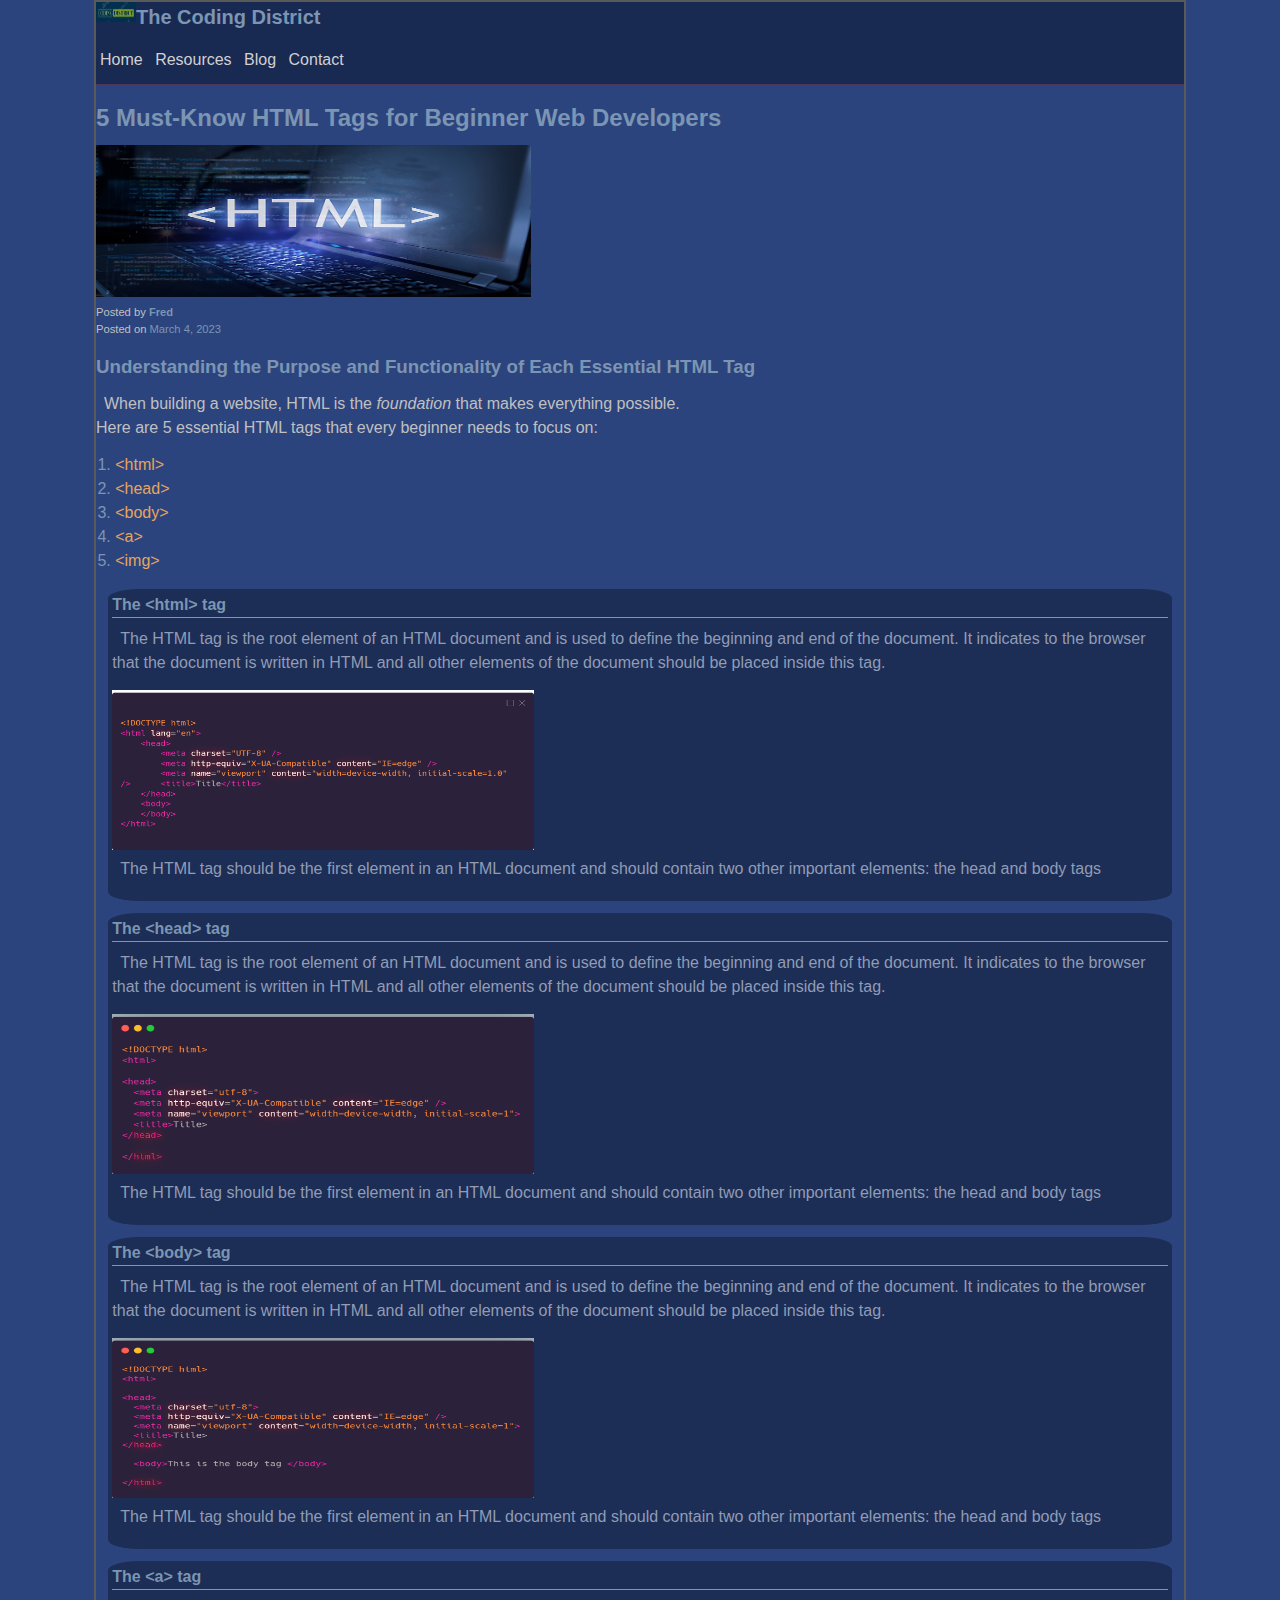
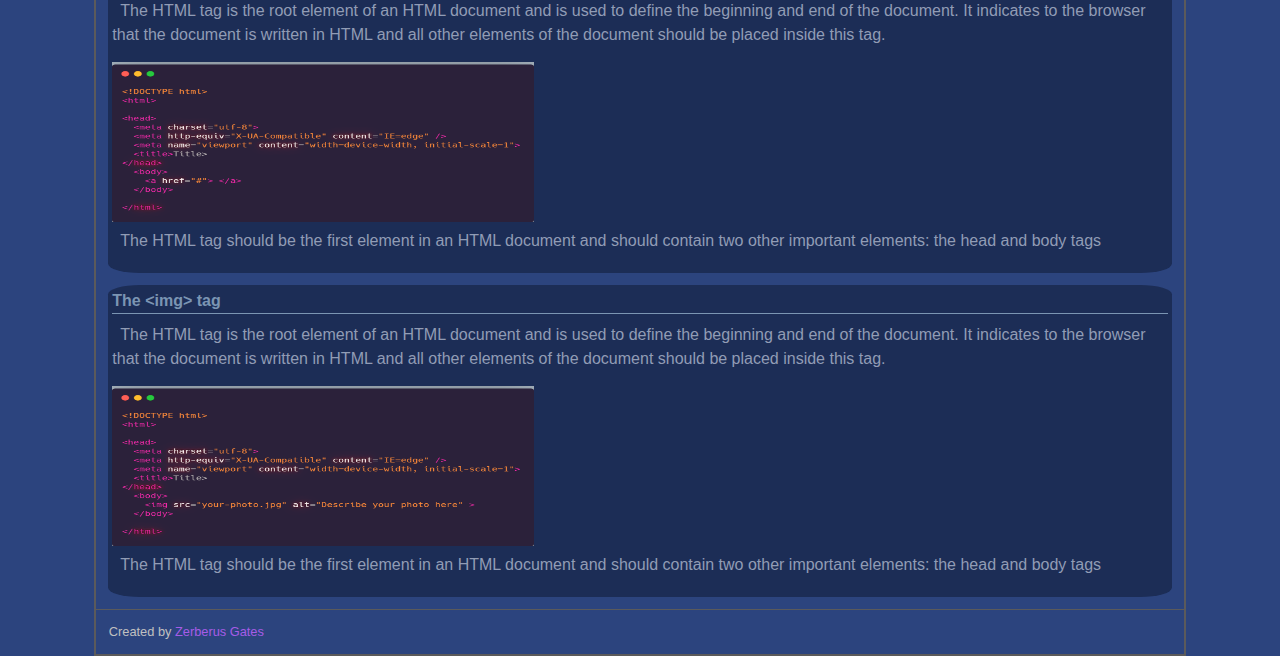
<file: index.html>
<!-- @format -->

<!DOCTYPE html>
<html lang="en">
	<head>
		<meta charset="UTF-8" />
		<meta http-equiv="X-UA-Compatible" content="IE=edge" />
		<meta name="viewport" content="width=device-width, initial-scale=1.0" />
		<title>HTML Article</title>
		<link rel="stylesheet" href="styles.css" />
	</head>
	<body>
		<div class="container">
			<header class="main-header">
				<h1 class="top-header">
					<img class="logo" src="imgs/log.PNG" alt="logo" />
					<span class="space-between-logo">The Coding District</span>
				</h1>
				<nav>
					<a href="" target="_blank" class="nav-links">Home</a>
					<a href="" target="_blank" class="nav-links">Resources</a>
					<a href="" target="_blank" class="nav-links">Blog</a>
					<a href="" target="_blank" class="nav-links">Contact</a>
				</nav>
			</header>

			<main>
				<article>
					<header>
						<h2>5 Must-Know HTML Tags for Beginner Web Developers</h2>
						<img
							class="html-photo"
							src="imgs/HTMLGOODPHOTO.jpg"
							alt="HTML Photo"
						/>
						<p class="author-name">
							Posted by
							<strong class="bold-color"
								><a
									id="fred"
									class="link-about-page"
									href="about.html"
									target="_blank"
								></a
							></strong>
						</p>
						<p class="article-date">
							Posted on <time class="time"> March 4, 2023</time>
						</p>
					</header>

					<h3 class="brief-overview">
						Understanding the Purpose and Functionality of Each Essential HTML
						Tag
					</h3>
					<p class="intro-para">
						When building a website, HTML is the <em>foundation</em> that makes
						everything possible. <br />
						Here are 5 essential HTML tags that every beginner needs to focus
						on:
					</p>
					<ol class="html-tag-list">
						<li class="tag-list"><a href="#html">&lt;html&gt;</a></li>
						<li class="tag-list"><a href="#head">&lt;head&gt;</a></li>
						<li class="tag-list"><a href="#body">&lt;body&gt;</a></li>
						<li class="tag-list"><a href="#a">&lt;a&gt;</a></li>
						<li class="tag-list"><a href="#img">&lt;img&gt;</a></li>
					</ol>

					<div id="html" class="card">
						<h4>The &lt;html&gt; tag</h4>
						<p>
							The HTML tag is the root element of an HTML document and is used
							to define the beginning and end of the document. It indicates to
							the browser that the document is written in HTML and all other
							elements of the document should be placed inside this tag.
						</p>
						<input type="checkbox" id="zoomCheck" />
						<label for="zoomCheck">
							<img
								class="code-snippet"
								src="imgs/carbon (6).png"
								alt="html tag"
							/>
						</label>

						<p>
							The HTML tag should be the first element in an HTML document and
							should contain two other important elements: the head and body
							tags
						</p>
					</div>

					<div id="head" class="card">
						<h4>The &lt;head&gt; tag</h4>
						<p>
							The HTML tag is the root element of an HTML document and is used
							to define the beginning and end of the document. It indicates to
							the browser that the document is written in HTML and all other
							elements of the document should be placed inside this tag.
						</p>
						<input type="checkbox" id="zoomCheck1" />
						<label for="zoomCheck1">
							<img
								class="code-snippet1"
								src="imgs/headtag.png"
								alt="html tag"
							/>
						</label>

						<p>
							The HTML tag should be the first element in an HTML document and
							should contain two other important elements: the head and body
							tags
						</p>
					</div>

					<div id="body" class="card">
						<h4>The &lt;body&gt; tag</h4>
						<p>
							The HTML tag is the root element of an HTML document and is used
							to define the beginning and end of the document. It indicates to
							the browser that the document is written in HTML and all other
							elements of the document should be placed inside this tag.
						</p>
						<input type="checkbox" id="zoomCheck2" />
						<label for="zoomCheck2">
							<img
								class="code-snippet2"
								src="imgs/bodytag.png"
								alt="html tag"
							/>
						</label>

						<p>
							The HTML tag should be the first element in an HTML document and
							should contain two other important elements: the head and body
							tags
						</p>
					</div>

					<div id="a" class="card">
						<h4>The &lt;a&gt; tag</h4>
						<p>
							The HTML tag is the root element of an HTML document and is used
							to define the beginning and end of the document. It indicates to
							the browser that the document is written in HTML and all other
							elements of the document should be placed inside this tag.
						</p>
						<input type="checkbox" id="zoomCheck3" />
						<label for="zoomCheck3">
							<img class="code-snippet3" src="imgs/atag.png" alt="html tag" />
						</label>

						<p>
							The HTML tag should be the first element in an HTML document and
							should contain two other important elements: the head and body
							tags
						</p>
					</div>

					<div id="img" class="card">
						<h4>The &lt;img&gt; tag</h4>
						<p>
							The HTML tag is the root element of an HTML document and is used
							to define the beginning and end of the document. It indicates to
							the browser that the document is written in HTML and all other
							elements of the document should be placed inside this tag.
						</p>
						<input type="checkbox" id="zoomCheck4" />
						<label for="zoomCheck4">
							<img
								class="code-snippet4"
								src="imgs/imgtagnew.png"
								alt="html tag"
							/>
						</label>

						<p>
							The HTML tag should be the first element in an HTML document and
							should contain two other important elements: the head and body
							tags
						</p>
					</div>
				</article>
			</main>
			<footer class="footer">
				<p>
					Created by
					<a
						class="github-link"
						href="https://github.com/xZerberusGates"
						target="_blank"
						>Zerberus Gates</a
					>
				</p>
			</footer>
		</div>
		<script src="app.js"></script>
	</body>
</html>
</file>
<file: styles.css>
/** @format */

* {
	margin: 0;
	padding: 0;
}

html {
	box-sizing: border-box;
}

body {
	font-family: sans-serif;
	background-color: #2c447e;
	color: rgb(192, 192, 192);
	line-height: 1.5;
}

header {
	margin-bottom: 15px;
}

h1 {
	font-size: 20px;
	margin-bottom: 10px;
}

p {
	text-indent: 0.5em;
}
a:hover {
	color: orange;
}
nav {
	text-align: left;
}

nav a {
	color: rgb(210, 208, 208);
	padding: 7px 4px;
	text-decoration: none;
	display: inline-block;
	margin-bottom: 5px;
}

h1,
h2,
h3,
h4 {
	color: #7b95b3;
	margin-bottom: 9px;
}
.author-name,
.article-date {
	font-size: 0.7em;
	text-indent: 0;
}
.bold-color,
.time {
	color: #7b95b3;
}
.container {
	margin: 0 auto;
	width: 85%;
	border: 2px solid rgb(91, 90, 91);
}

.card {
	margin: 0.5em auto;
	background-color: #1c2d56;
	padding: 0.3em 0.3em;
	border-radius: 3%;
	width: 97%;
	margin-bottom: 0.7em;
}

.card p {
	color: #919cb5;
	margin-bottom: 0.945em;
}

.card h4 {
	border-bottom: 1px solid #7b95b3;
}

.main-header {
	border-bottom: 1px solid rgb(79, 52, 85);
	background-color: #182952;
}

.top-header {
	position: relative;
}
.logo {
	position: absolute;
	left: 0;
	top: 0;
	object-fit: fill;
	width: 2em;
	height: 1em;
}

.space-between-logo {
	margin-left: 2em;
}

.html-photo {
	width: 40%;
	height: 9.5em;
}

.article-date {
	margin-bottom: 0.945em;
}

.brief-overview {
	margin-bottom: 0.6em;
}

.intro-para {
	margin-bottom: 0.845em;
}

.html-tag-list {
	margin-left: 1.2em;
	margin-bottom: 0.945em;
}

.html-tag-list li {
	color: #7b95b3;
}

.html-tag-list li a:link {
	color: rgb(231, 164, 92);
	text-decoration: none;
}

.html-tag-list li a:visited {
	text-decoration: none;
	color: rgb(231, 164, 92);
}
.html-tag-list li a:hover {
	color: rgb(166, 92, 231);
	text-decoration: none;
}

.footer {
	font-size: 0.8em;
	border-top: 1px solid rgb(91, 90, 91);
	padding: 1em 1em;
}

.footer p {
	text-indent: 0;
}

.github-link {
	color: rgb(166, 92, 231);
	text-decoration: none;
}

.code-snippet,
.code-snippet1,
.code-snippet2,
.code-snippet3,
.code-snippet4 {
	width: 40%;
	object-fit: fill;
	height: 10em;
	transition: transform 0.25s ease;
	cursor: zoom-in;
}

p strong .link-about-page {
	color: #7b95b3;
	text-decoration: none;
}

.link-about-page:hover {
	color: rgb(231, 164, 92);
}

input[type="checkbox"] {
	display: none;
}

input[type="checkbox"]:checked ~ label > .code-snippet {
	transform: scale(1.5);
	cursor: zoom-out;
}

input[type="checkbox"]:checked ~ label > .code-snippet1 {
	transform: scale(1.5);
	cursor: zoom-out;
}

input[type="checkbox"]:checked ~ label > .code-snippet2 {
	transform: scale(1.5);
	cursor: zoom-out;
}

input[type="checkbox"]:checked ~ label > .code-snippet3 {
	transform: scale(1.5);
	cursor: zoom-out;
}

input[type="checkbox"]:checked ~ label > .code-snippet4 {
	transform: scale(1.5);
	cursor: zoom-out;
}
</file>
